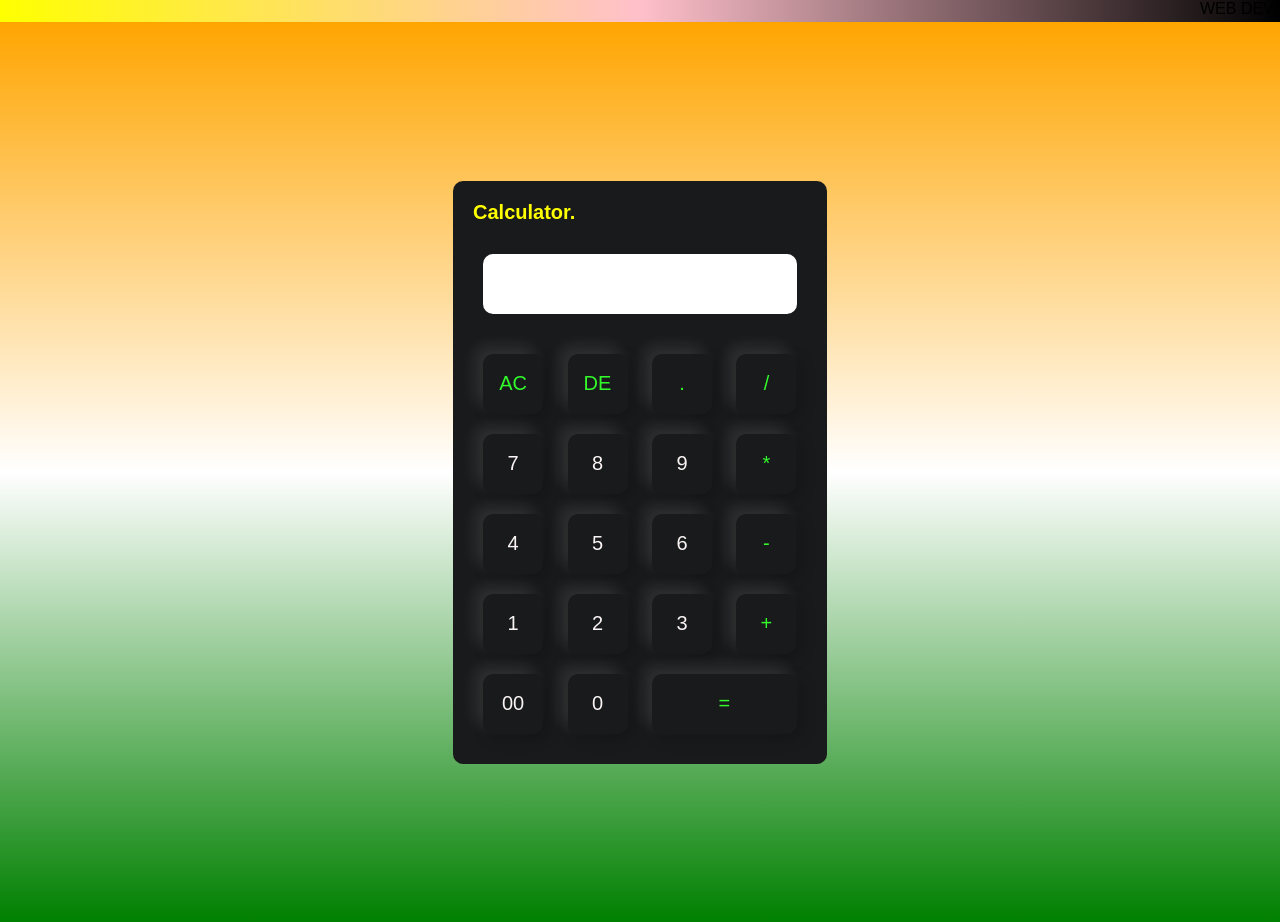
<file: index.html>
<!DOCTYPE html>
<html>
    <head>
        <meta name="Viewport" content="width=device-width,initial-scale=1.0">
        <title>Calculator using javascript</title>
        <link rel="stylesheet" href="style.css">
    </head>
    <body><div class="marquee">
        <marquee behavior="<nav>RITIK kumar yadav
        </nav>" direction="left"> WEB DEVELOPER RITIK KUMAR YADAV (INTERNSHIP FROM @INTERNPE #INTERN-INTERNSHIP.STUDY FROM(MANGALAYATAN UNIVERSITY,ALIGARH))  </marquee>
        </div>
        <div class="container">
            <div class="Calculator">
                <form>
                    <h1 class="CAL">Calculator.</h1>
                    <div class="display">
                        <input type="text" name="display" class="operator yadav">
                    </div>
                    <div>
                        <input type="button" value="AC"  onclick="display.value='' " class="operator">
                        <input type="button" value="DE"  onclick="display.value= display.value.toString().slice(0,-1)" class="operator">
                        <input type="button" value="."  onclick="display.value+='*' " class="operator">
                        <input type="button" value="/"  onclick="display.value+='/' " class="operator">
                    </div>
                    <div>
                        <input type="button" value="7" onclick="display.value+='7' ">
                        <input type="button" value="8" onclick="display.value+='8' ">
                        <input type="button" value="9" onclick="display.value+='9' ">
                        <input type="button" value="*" onclick="display.value+='*' "class="operator">
                    </div>
                    <div>
                        <input type="button" value="4" onclick="display.value+='4' ">
                        <input type="button" value="5" onclick="display.value+='5' ">
                        <input type="button" value="6" onclick="display.value+='6' ">
                        <input type="button" value="-" onclick="display.value+='-' "class="operator">
                    </div>
                    <div>
                        <input type="button" value="1" onclick="display.value+='1' " >
                        <input type="button" value="2" onclick="display.value+='2' ">
                        <input type="button" value="3" onclick="display.value+='3' ">
                        <input type="button" value="+" onclick="display.value+='+' "class="operator">
                    </div>
                    <div>
                        <input type="button" value="00"  onclick="display.value+='00' ">
                        <input type="button" value="0"  onclick="display.value+='0' ">
                        <input type="button" onclick="display.value=eval(display.value) "value="=" class="equal operator">
                    </div>
                </form>
            </div>
        </div>

    </body>
</html>
</file>
<file: style.css>
*{
    margin: 0;
    padding: 0;
    font-family: 'poppins',sans-serif;
    box-sizing: border-box;
   
}
.container{
    width: 100%;
    height: 100vh;
    background-image:linear-gradient(to bottom, orange,white,green) ;
    display: flex;
    align-items: center;
    justify-content: center;
}
.Calculator{
    background: #191a1b;
    padding: 20px;
    border-radius: 10px;
}
.Calculator form input{
    border: 0;
    outline: 0;
    width: 60px;
    height: 60px;
    border-radius: 10px;
    box-shadow: -8px -8px 15px rgba(255, 255, 255, 0.1),5px 5px 15px rgba(0,0,0,0.2);
    background: transparent;
    font-size: 20px;
    color: #faf4f4;
    cursor: pointer;
    margin: 10px;
}
form .display{
    display: flex;
    justify-content:flex-end;
    margin:20px 0;
}
form .display input{
    text-align: right;
    flex: 1;
    font-size: 45px;
    box-shadow: none;
}
form input.equal{
    width: 145px;
}
form input.operator{
    color: #32fa2b;

}
form input.RITIK{
    color: #18add6;
}
.marquee{
    background-image: linear-gradient(to right,yellow,pink,black);
}
form input.yadav{
    background: white;
}
.CAL{
    color: yellow;
    font-size: 20px;
  
}
</file>
